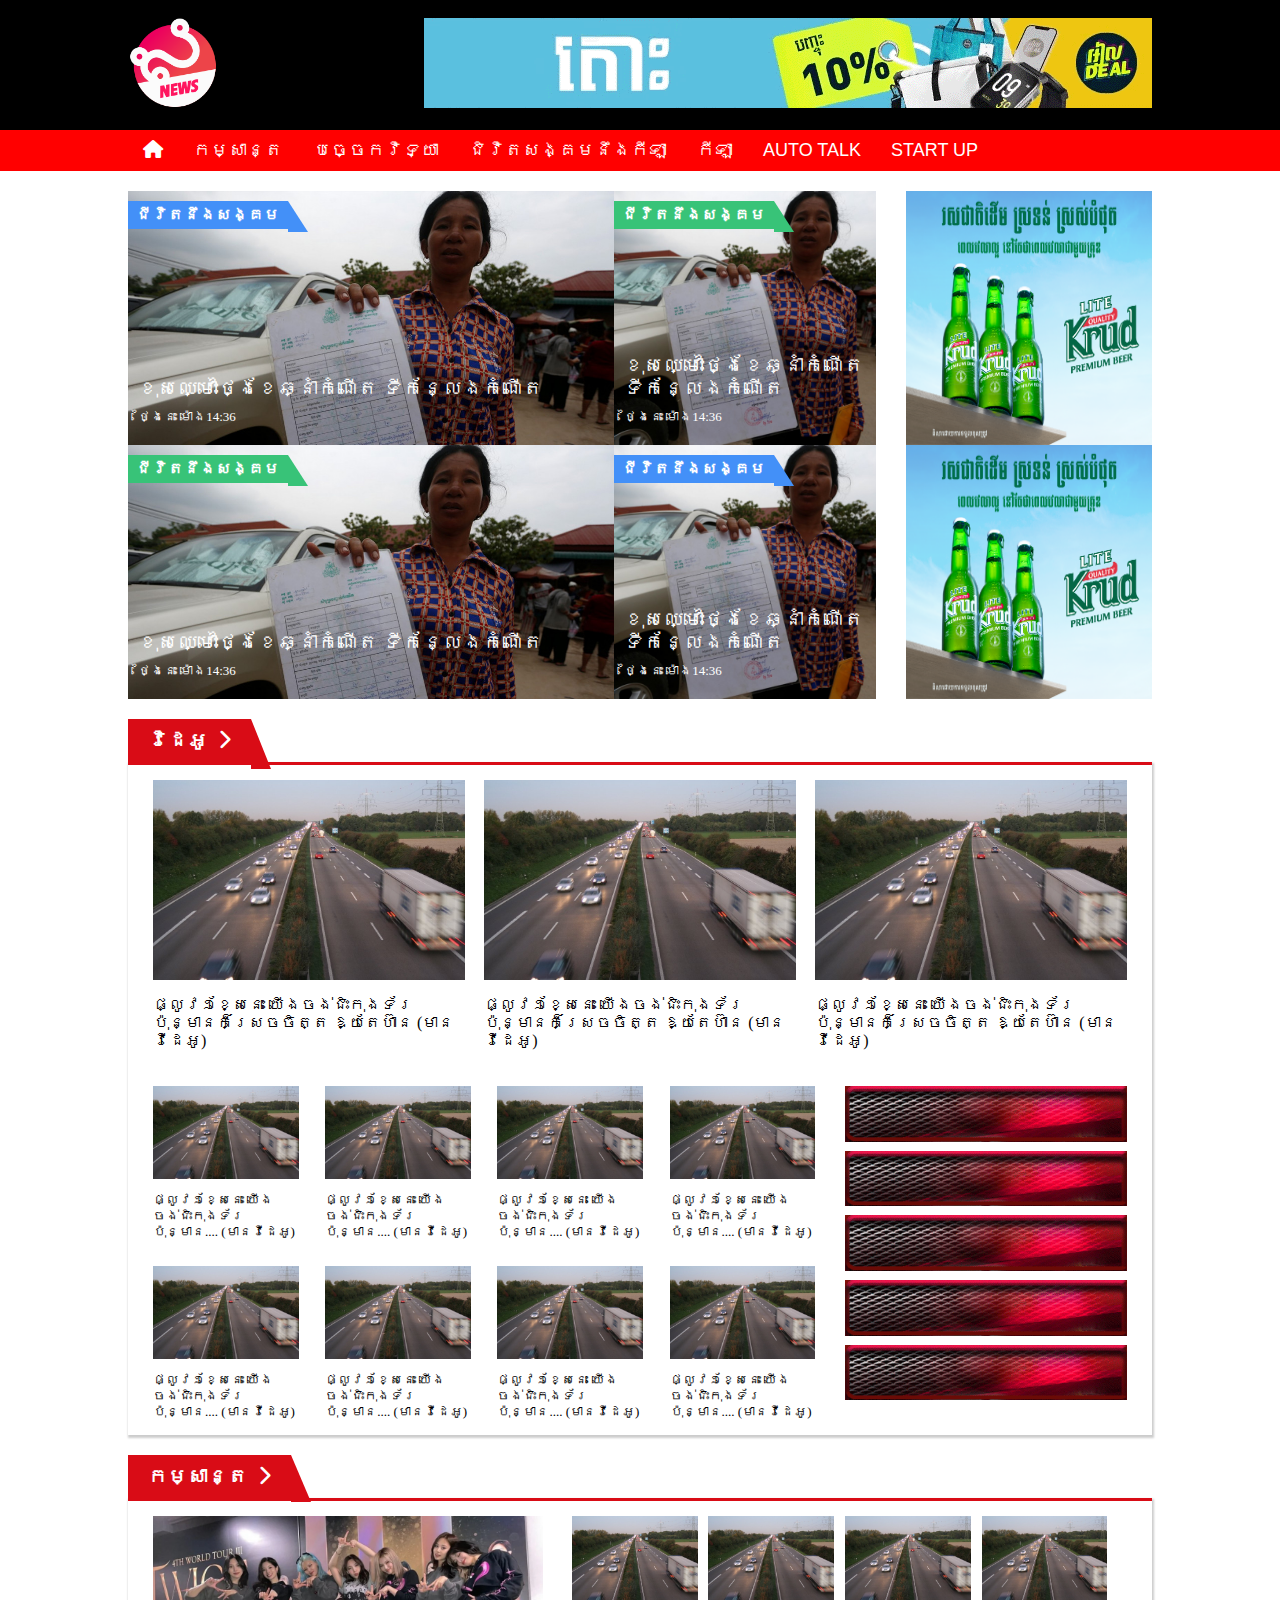
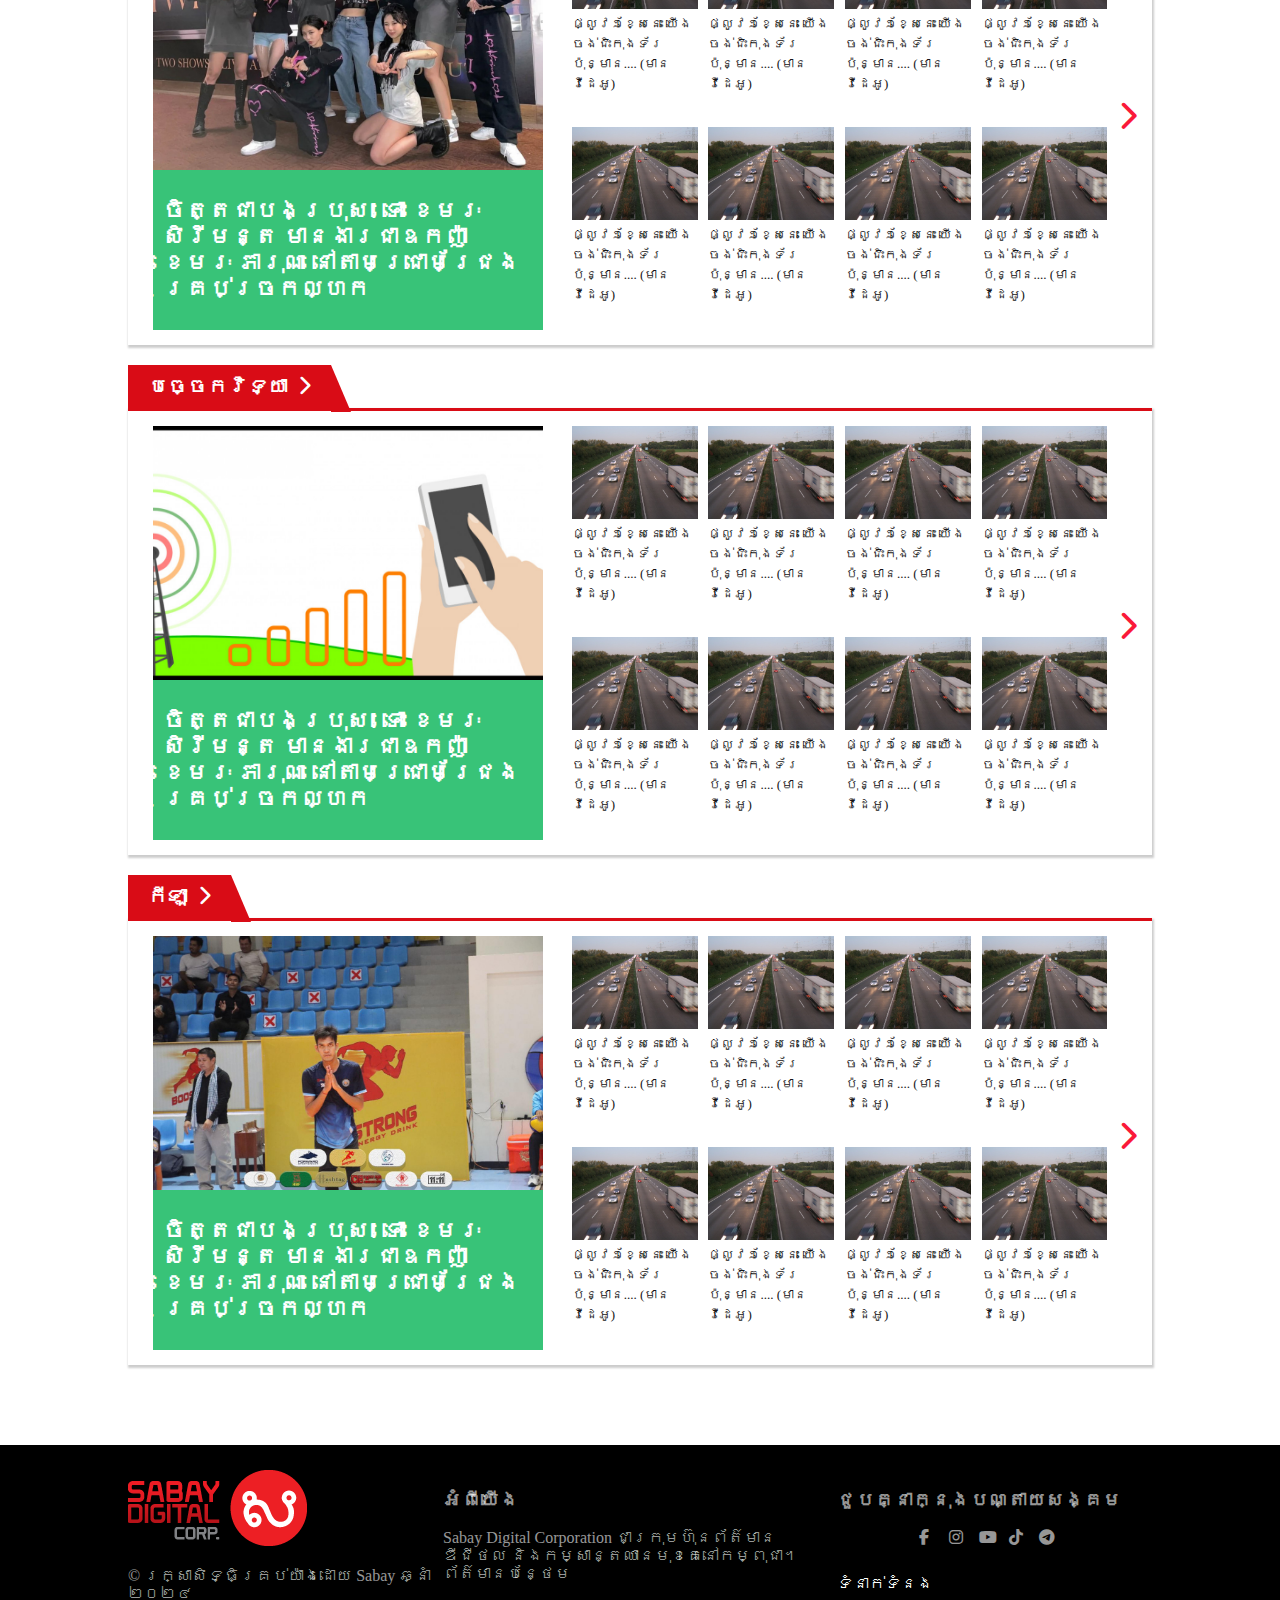
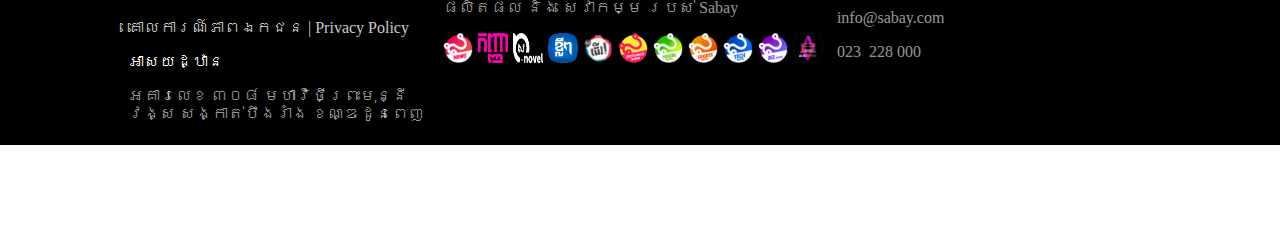
<file: index.html>
<!DOCTYPE html>
<html lang="en">
<head>
    <meta charset="UTF-8">
    <meta name="viewport" content="width=device-width, initial-scale=1.0">
    <title>Document</title>
    
    <!-- Fontawesome -->
    
    <link
      rel="stylesheet"
      href="https://cdnjs.cloudflare.com/ajax/libs/font-awesome/6.1.1/css/all.min.css"
    />
    <link rel="stylesheet" href="./css/style.css">
    
</head>
<body>
    <div class="container-fluid">
        <!-- header  -->
        <div class="header">
                <div class="container">
                    <div class="logo">
                        <img src="./img/logo.png" alt="">
                    </div>
                    <div class="advertise">
                        <img src="./img/ad_header.gif" alt="">
                    </div>
                </div>

            
        </div>
        <!-- end of header  -->

        <!-- navbar  -->
        <div class="navbar">
            <div class="container">
                <!-- Using solid home icon -->
         
            
                <ul>
                    <li>
                        <!-- Using solid house icon -->
                        <a href="./index.html"><i class="fas fa-house"></i></a>
                    </li>
                    <li><a href="./entertainment.html">កម្សាន្ត</a></li>
                    <li><a href="">បច្ចេកវិទ្យា</a></li>
                    <li><a href="">ជិវិតសង្គមនឹងកីឡា</a></li>
                    <li><a href="">កីឡា</a></li>
                    <li><a href="">AUTO TALK</a></li>
                    <li><a href="">START UP</a></li>
                </ul>
            </div>
            
        </div>
        <!-- end of navbar  -->

        <!-- content  -->
        <div class="content">
            <div class="container">
                <div class="container_left">
                    <a href="./artical.html">
                        <div class="flag">ជីវិតនឹងសង្គម</div>
                        <img src="./img/firstImageEnter.jpg" alt="">
                        <div class="overlay"></div>
                        <div class="text">
                            <p class="title">ខុស​ឈ្មោះថ្ងៃខែឆ្នាំកំណើត ទីកន្លែងកំណើត </p>
                            <p class="desc">ខុស​ឈ្មោះថ្ងៃខែឆ្នាំកំណើត ទីកន្លែងកំណើត </p>
                        </div>
                        <div class="time">ថ្ងៃនេះ ម៉ោង​14:36</div>
                    </a> 
                    <a href="./artical.html">
                        <div class="flag">ជីវិតនឹងសង្គម</div>
                        <img src="./img/firstImageEnter.jpg" alt="">
                        <div class="overlay"></div>
                        <div class="text">
                            <p class="title">ខុស​ឈ្មោះថ្ងៃខែឆ្នាំកំណើត ទីកន្លែងកំណើត </p>
                            <p class="desc">ខុស​ឈ្មោះថ្ងៃខែឆ្នាំកំណើត ទីកន្លែងកំណើត </p>
                        </div>
                        <div class="time">ថ្ងៃនេះ ម៉ោង​14:36</div>
                    </a> 
                    <a href="./artical.html">
                        <div class="flag">ជីវិតនឹងសង្គម</div>
                        <img src="./img/firstImageEnter.jpg" alt="">
                        <div class="overlay"></div>
                        <div class="text">
                            <p class="title">ខុស​ឈ្មោះថ្ងៃខែឆ្នាំកំណើត ទីកន្លែងកំណើត </p>
                            <p class="desc">ខុស​ឈ្មោះថ្ងៃខែឆ្នាំកំណើត ទីកន្លែងកំណើត </p>
                        </div>
                        <div class="time">ថ្ងៃនេះ ម៉ោង​14:36</div>
                    </a> 
                    <a href="./artical.html">
                        <div class="flag">ជីវិតនឹងសង្គម</div>
                        <img src="./img/firstImageEnter.jpg" alt="">
                        <div class="overlay"></div>
                        <div class="text">
                            <p class="title">ខុស​ឈ្មោះថ្ងៃខែឆ្នាំកំណើត ទីកន្លែងកំណើត </p>
                            <p class="desc">ខុស​ឈ្មោះថ្ងៃខែឆ្នាំកំណើត ទីកន្លែងកំណើត </p>
                        </div>
                        <div class="time">ថ្ងៃនេះ ម៉ោង​14:36</div>
                    </a> 
                </div>
                <div class="container_right">
                    <a href=""><img src="./img/leftLogoEntertainment.png" alt=""></a>
                    <a href=""><img src="./img/leftLogoEntertainment.png" alt=""></a>
                </div>
            </div>
        </div>
        <!-- end of content -->

        <!-- video  -->
        <div class="video">
            <div class="container">
                <div class="container-top">
                    <div class="flag">វិដេអូ<i class="fa-solid fa-chevron-right"></i></div>
                </div>
                <div class="container-botton">
                    <div class="container-botton-top">
                        <a href="">
                            <div class="image"><img src="./img/videoImage.jpeg" alt=""></div>
                            <p>ផ្លូវ១ខ្សែនេះ យើងចង់ជិះកុងទ័រប៉ុន្មានក៏ស្រេចចិត្ត ឱ្យតែហ៊ាន (មានវីដេអូ)</p>
                        </a>
                        <a href="">
                            <div class="image"><img src="./img/videoImage.jpeg" alt=""></div>
                            <p>ផ្លូវ១ខ្សែនេះ យើងចង់ជិះកុងទ័រប៉ុន្មានក៏ស្រេចចិត្ត ឱ្យតែហ៊ាន (មានវីដេអូ)</p>
                        </a>
                        <a href="">
                            <div class="image"><img src="./img/videoImage.jpeg" alt=""></div>
                            <p>ផ្លូវ១ខ្សែនេះ យើងចង់ជិះកុងទ័រប៉ុន្មានក៏ស្រេចចិត្ត ឱ្យតែហ៊ាន (មានវីដេអូ)</p>
                        </a>
                    </div>
                    <div class="container-botton-bottom">
                        <div class="container-botton-bottom-left">
                            <a href="">
                                <div class="image"><img src="./img/videoImage.jpeg" alt=""></div>
                                <p>ផ្លូវ១ខ្សែនេះ យើងចង់ជិះកុងទ័រប៉ុន្មាន.... (មានវីដេអូ)</p>
                            </a>
                            <a href="">
                                <div class="image"><img src="./img/videoImage.jpeg" alt=""></div>
                                <p>ផ្លូវ១ខ្សែនេះ យើងចង់ជិះកុងទ័រប៉ុន្មាន.... (មានវីដេអូ)</p>
                            </a>
                            <a href="">
                                <div class="image"><img src="./img/videoImage.jpeg" alt=""></div>
                                <p>ផ្លូវ១ខ្សែនេះ យើងចង់ជិះកុងទ័រប៉ុន្មាន.... (មានវីដេអូ)</p>
                            </a>
                            <a href="">
                                <div class="image"><img src="./img/videoImage.jpeg" alt=""></div>
                                <p>ផ្លូវ១ខ្សែនេះ យើងចង់ជិះកុងទ័រប៉ុន្មាន.... (មានវីដេអូ)</p>
                            </a>
                            <a href="">
                                <div class="image"><img src="./img/videoImage.jpeg" alt=""></div>
                                <p>ផ្លូវ១ខ្សែនេះ យើងចង់ជិះកុងទ័រប៉ុន្មាន.... (មានវីដេអូ)</p>
                            </a>
                            <a href="">
                                <div class="image"><img src="./img/videoImage.jpeg" alt=""></div>
                                <p>ផ្លូវ១ខ្សែនេះ យើងចង់ជិះកុងទ័រប៉ុន្មាន.... (មានវីដេអូ)</p>
                            </a>
                            <a href="">
                                <div class="image"><img src="./img/videoImage.jpeg" alt=""></div>
                                <p>ផ្លូវ១ខ្សែនេះ យើងចង់ជិះកុងទ័រប៉ុន្មាន.... (មានវីដេអូ)</p>
                            </a>
                            <a href="">
                                <div class="image"><img src="./img/videoImage.jpeg" alt=""></div>
                                <p>ផ្លូវ១ខ្សែនេះ យើងចង់ជិះកុងទ័រប៉ុន្មាន.... (មានវីដេអូ)</p>
                            </a>
                        </div>
                        <div class="container-botton-bottom-right">
                            <img src="./img/video_ad_one.gif" alt="">
                            <img src="./img/video_ad_one.gif" alt="">
                            <img src="./img/video_ad_one.gif" alt="">
                            <img src="./img/video_ad_one.gif" alt="">
                            <img src="./img/video_ad_one.gif" alt="">
                            
                        </div>
                    </div>
                </div>
            </div>
        </div>
        <!-- end of video  -->

        <!-- Entertainment -->
        <div class="entertainment">
            <div class="container">
                <div class="container-top">
                    <div class="flag">កម្សាន្ត<i class="fa-solid fa-chevron-right"></i></div>
                </div>
                <div class="container-bottom">
                    <div class="container-bottom-left">
                        <a href="">
                            <div class="image"><img src="./img/entertainment_image_five.jpg" alt=""></div>
                            <h3>ចិត្តជាបងប្រុស! ទោះ ខេមរៈ សិរីមន្ត មានងារជាឧកញ៉ា ខេមរៈ ភារុណ នៅតាមជ្រោមជ្រែងគ្រប់ច្រកល្ហក

                            </h3>
                        </a>
                    </div>
                    <div class="container-bottom-right">
                        <a href="">
                            <div class="image"><img src="./img/videoImage.jpeg" alt=""></div>
                            <p>ផ្លូវ១ខ្សែនេះ យើងចង់ជិះកុងទ័រប៉ុន្មាន.... (មានវីដេអូ)</p>
                        </a>
                        <a href="">
                            <div class="image"><img src="./img/videoImage.jpeg" alt=""></div>
                            <p>ផ្លូវ១ខ្សែនេះ យើងចង់ជិះកុងទ័រប៉ុន្មាន.... (មានវីដេអូ)</p>
                        </a>
                        <a href="">
                            <div class="image"><img src="./img/videoImage.jpeg" alt=""></div>
                            <p>ផ្លូវ១ខ្សែនេះ យើងចង់ជិះកុងទ័រប៉ុន្មាន.... (មានវីដេអូ)</p>
                        </a>
                        <a href="">
                            <div class="image"><img src="./img/videoImage.jpeg" alt=""></div>
                            <p>ផ្លូវ១ខ្សែនេះ យើងចង់ជិះកុងទ័រប៉ុន្មាន.... (មានវីដេអូ)</p>
                        </a>
                        <a href="">
                            <div class="image"><img src="./img/videoImage.jpeg" alt=""></div>
                            <p>ផ្លូវ១ខ្សែនេះ យើងចង់ជិះកុងទ័រប៉ុន្មាន.... (មានវីដេអូ)</p>
                        </a>
                        <a href="">
                            <div class="image"><img src="./img/videoImage.jpeg" alt=""></div>
                            <p>ផ្លូវ១ខ្សែនេះ យើងចង់ជិះកុងទ័រប៉ុន្មាន.... (មានវីដេអូ)</p>
                        </a>
                        <a href="">
                            <div class="image"><img src="./img/videoImage.jpeg" alt=""></div>
                            <p>ផ្លូវ១ខ្សែនេះ យើងចង់ជិះកុងទ័រប៉ុន្មាន.... (មានវីដេអូ)</p>
                        </a>
                        <a href="">
                            <div class="image"><img src="./img/videoImage.jpeg" alt=""></div>
                            <p>ផ្លូវ១ខ្សែនេះ យើងចង់ជិះកុងទ័រប៉ុន្មាន.... (មានវីដេអូ)</p>
                        </a>
                    </div>
                    <div class="btn_next_prev">
                        <i class="fa-solid fa-chevron-right"></i>
                    </div>
                </div>
            </div>
        </div>
        <!-- end of Entertainment  -->

        <!-- technology  -->
        <div class="technology">
            <div class="container">
                <div class="container-top">
                    <div class="flag">បច្ចេកវិទ្យា<i class="fa-solid fa-chevron-right"></i></div>
                </div>
                <div class="container-bottom">
                    <div class="container-bottom-left">
                        <a href="">
                            <div class="image"><img src="./img/technology_image_five.jpg" alt=""></div>
                            <h3>ចិត្តជាបងប្រុស! ទោះ ខេមរៈ សិរីមន្ត មានងារជាឧកញ៉ា ខេមរៈ ភារុណ នៅតាមជ្រោមជ្រែងគ្រប់ច្រកល្ហក

                            </h3>
                        </a>
                    </div>
                    <div class="container-bottom-right">
                        <a href="">
                            <div class="image"><img src="./img/videoImage.jpeg" alt=""></div>
                            <p>ផ្លូវ១ខ្សែនេះ យើងចង់ជិះកុងទ័រប៉ុន្មាន.... (មានវីដេអូ)</p>
                        </a>
                        <a href="">
                            <div class="image"><img src="./img/videoImage.jpeg" alt=""></div>
                            <p>ផ្លូវ១ខ្សែនេះ យើងចង់ជិះកុងទ័រប៉ុន្មាន.... (មានវីដេអូ)</p>
                        </a>
                        <a href="">
                            <div class="image"><img src="./img/videoImage.jpeg" alt=""></div>
                            <p>ផ្លូវ១ខ្សែនេះ យើងចង់ជិះកុងទ័រប៉ុន្មាន.... (មានវីដេអូ)</p>
                        </a>
                        <a href="">
                            <div class="image"><img src="./img/videoImage.jpeg" alt=""></div>
                            <p>ផ្លូវ១ខ្សែនេះ យើងចង់ជិះកុងទ័រប៉ុន្មាន.... (មានវីដេអូ)</p>
                        </a>
                        <a href="">
                            <div class="image"><img src="./img/videoImage.jpeg" alt=""></div>
                            <p>ផ្លូវ១ខ្សែនេះ យើងចង់ជិះកុងទ័រប៉ុន្មាន.... (មានវីដេអូ)</p>
                        </a>
                        <a href="">
                            <div class="image"><img src="./img/videoImage.jpeg" alt=""></div>
                            <p>ផ្លូវ១ខ្សែនេះ យើងចង់ជិះកុងទ័រប៉ុន្មាន.... (មានវីដេអូ)</p>
                        </a>
                        <a href="">
                            <div class="image"><img src="./img/videoImage.jpeg" alt=""></div>
                            <p>ផ្លូវ១ខ្សែនេះ យើងចង់ជិះកុងទ័រប៉ុន្មាន.... (មានវីដេអូ)</p>
                        </a>
                        <a href="">
                            <div class="image"><img src="./img/videoImage.jpeg" alt=""></div>
                            <p>ផ្លូវ១ខ្សែនេះ យើងចង់ជិះកុងទ័រប៉ុន្មាន.... (មានវីដេអូ)</p>
                        </a>
                    </div>
                    <div class="btn_next_prev">
                        <i class="fa-solid fa-chevron-right"></i>
                    </div>
                </div>
            </div>
        </div>
        <!-- end of technology -->

        <!-- sport -->
        <div class="sport">
            <div class="container">
                <div class="container-top">
                    <div class="flag">កីឡា<i class="fa-solid fa-chevron-right"></i></div>
                </div>
                <div class="container-bottom">
                    <div class="container-bottom-left">
                        <a href="">
                            <div class="image"><img src="./img/sport_image_five.jpg" alt=""></div>
                            <h3>ចិត្តជាបងប្រុស! ទោះ ខេមរៈ សិរីមន្ត មានងារជាឧកញ៉ា ខេមរៈ ភារុណ នៅតាមជ្រោមជ្រែងគ្រប់ច្រកល្ហក

                            </h3>
                        </a>
                    </div>
                    <div class="container-bottom-right">
                        <a href="">
                            <div class="image"><img src="./img/videoImage.jpeg" alt=""></div>
                            <p>ផ្លូវ១ខ្សែនេះ យើងចង់ជិះកុងទ័រប៉ុន្មាន.... (មានវីដេអូ)</p>
                        </a>
                        <a href="">
                            <div class="image"><img src="./img/videoImage.jpeg" alt=""></div>
                            <p>ផ្លូវ១ខ្សែនេះ យើងចង់ជិះកុងទ័រប៉ុន្មាន.... (មានវីដេអូ)</p>
                        </a>
                        <a href="">
                            <div class="image"><img src="./img/videoImage.jpeg" alt=""></div>
                            <p>ផ្លូវ១ខ្សែនេះ យើងចង់ជិះកុងទ័រប៉ុន្មាន.... (មានវីដេអូ)</p>
                        </a>
                        <a href="">
                            <div class="image"><img src="./img/videoImage.jpeg" alt=""></div>
                            <p>ផ្លូវ១ខ្សែនេះ យើងចង់ជិះកុងទ័រប៉ុន្មាន.... (មានវីដេអូ)</p>
                        </a>
                        <a href="">
                            <div class="image"><img src="./img/videoImage.jpeg" alt=""></div>
                            <p>ផ្លូវ១ខ្សែនេះ យើងចង់ជិះកុងទ័រប៉ុន្មាន.... (មានវីដេអូ)</p>
                        </a>
                        <a href="">
                            <div class="image"><img src="./img/videoImage.jpeg" alt=""></div>
                            <p>ផ្លូវ១ខ្សែនេះ យើងចង់ជិះកុងទ័រប៉ុន្មាន.... (មានវីដេអូ)</p>
                        </a>
                        <a href="">
                            <div class="image"><img src="./img/videoImage.jpeg" alt=""></div>
                            <p>ផ្លូវ១ខ្សែនេះ យើងចង់ជិះកុងទ័រប៉ុន្មាន.... (មានវីដេអូ)</p>
                        </a>
                        <a href="">
                            <div class="image"><img src="./img/videoImage.jpeg" alt=""></div>
                            <p>ផ្លូវ១ខ្សែនេះ យើងចង់ជិះកុងទ័រប៉ុន្មាន.... (មានវីដេអូ)</p>
                        </a>
                    </div>
                    <div class="btn_next_prev">
                        <i class="fa-solid fa-chevron-right"></i>
                    </div>
                </div>
            </div>
        </div>
        <!-- end of sport  -->

        <!-- footer  -->
        <div class="footer">
            <div class="container">
                <div class="container-left">
                    <div class="image"><img src="./img/footer_logo.png" alt=""></div>
                    <p>© រក្សា​សិទ្ធិ​គ្រប់​យ៉ាង​ដោយ​ Sabay ឆ្នាំ​២០២៤</p>
                    <span><a href="">គោលការណ៍​ភាព​ឯកជន | Privacy Policy</a></span>
                    <p>អាសយដ្ឋាន</p>
                    <p>អគារ​លេខ ៣០៨ មហាវិថីព្រះមុន្នីវង្ស
                        សង្កាត់បឹងរាំង ខណ្ឌដូនពេញ</p>
                </div>
                <div class="container-center">
                    <h3>អំពីយើង</h3>
                    <p>Sabay Digital Corporation ជា​ក្រុមហ៊ុន​ព័ត៌មាន​ឌីជីថល និង​កម្សាន្ត​ឈាន​មុខ​គេ​នៅ​កម្ពុជា។ <span><a href="">ព័ត៌មាន​បន្ថែម</a></span></p>
                    <p>ផលិត​ផល​ និង​ សេវាកម្ម របស់ Sabay</p>
                    <div class="brandLogo">
                       
                            <a href="#">
                                <img src="./img/logo.png" alt="logo" />
                            </a>
                            <a href="#">
                                <img src="./img/logo_kanha.png" alt="logo kanha" />
                            </a>
                            <a href="#">
                                <img src="./img/logo_nevel.png" alt="logo novel" />
                            </a>
                            <a href="#">
                                <img src="./img/logo_kley.png" alt="logo kley" />
                            </a>
                            <a href="#">
                                <img src="./img/logo_der.png" alt="logo der" />
                            </a>
                            <a href="#">
                                <img src="./img/logo_entertainment.png" alt="logo entertainment"
                                />
                            </a>
                            <a href="#">
                                <img src="./img/logo_social.png" alt="logo social" />
                            </a>
                            <a href="#">
                                <img src="./img/logo_sport.png" alt="logo sport" />
                            </a>
                            <a href="#">
                                <img src="./img/logo_technology.png" alt="logo technology" />
                            </a>
                            <a href="#">
                                <img src="./img/logo_biz.png" alt="logo biz" />
                            </a>
                            <a href="#">
                                <img src="./img/logo_autoverse.png" alt="logo autoverse" />
                            </a>
                        
                    </div>
                </div>
                <div class="container-right">
                    <h3>ជួបគ្នាក្នុងបណ្តាយសង្គម</h3>
                    <div class="socail-icon">
                        <a href="#">
                            <i class="fa-brands fa-facebook-f"></i>
                          </a>
                          <a href="#">
                            <i class="fa-brands fa-instagram"></i>
                          </a>
                          <a href="#">
                            <i class="fa-brands fa-youtube"></i>
                          </a>
                          <a href="#">
                            <i class="fa-brands fa-tiktok"></i>
                          </a>
                          <a href="#">
                            <i class="fab fa-telegram"></i>
                        </a>
                        
                    </div>
                    <p>ទំនាក់ទំនង</p>
                    <a href="">info@sabay.com</a>
                    <p>023 &nbsp228&nbsp000</p>
                </div>
                
            </div>
        </div>
        <!-- end of footer  -->
    </div>
</body>
</html>
</file>
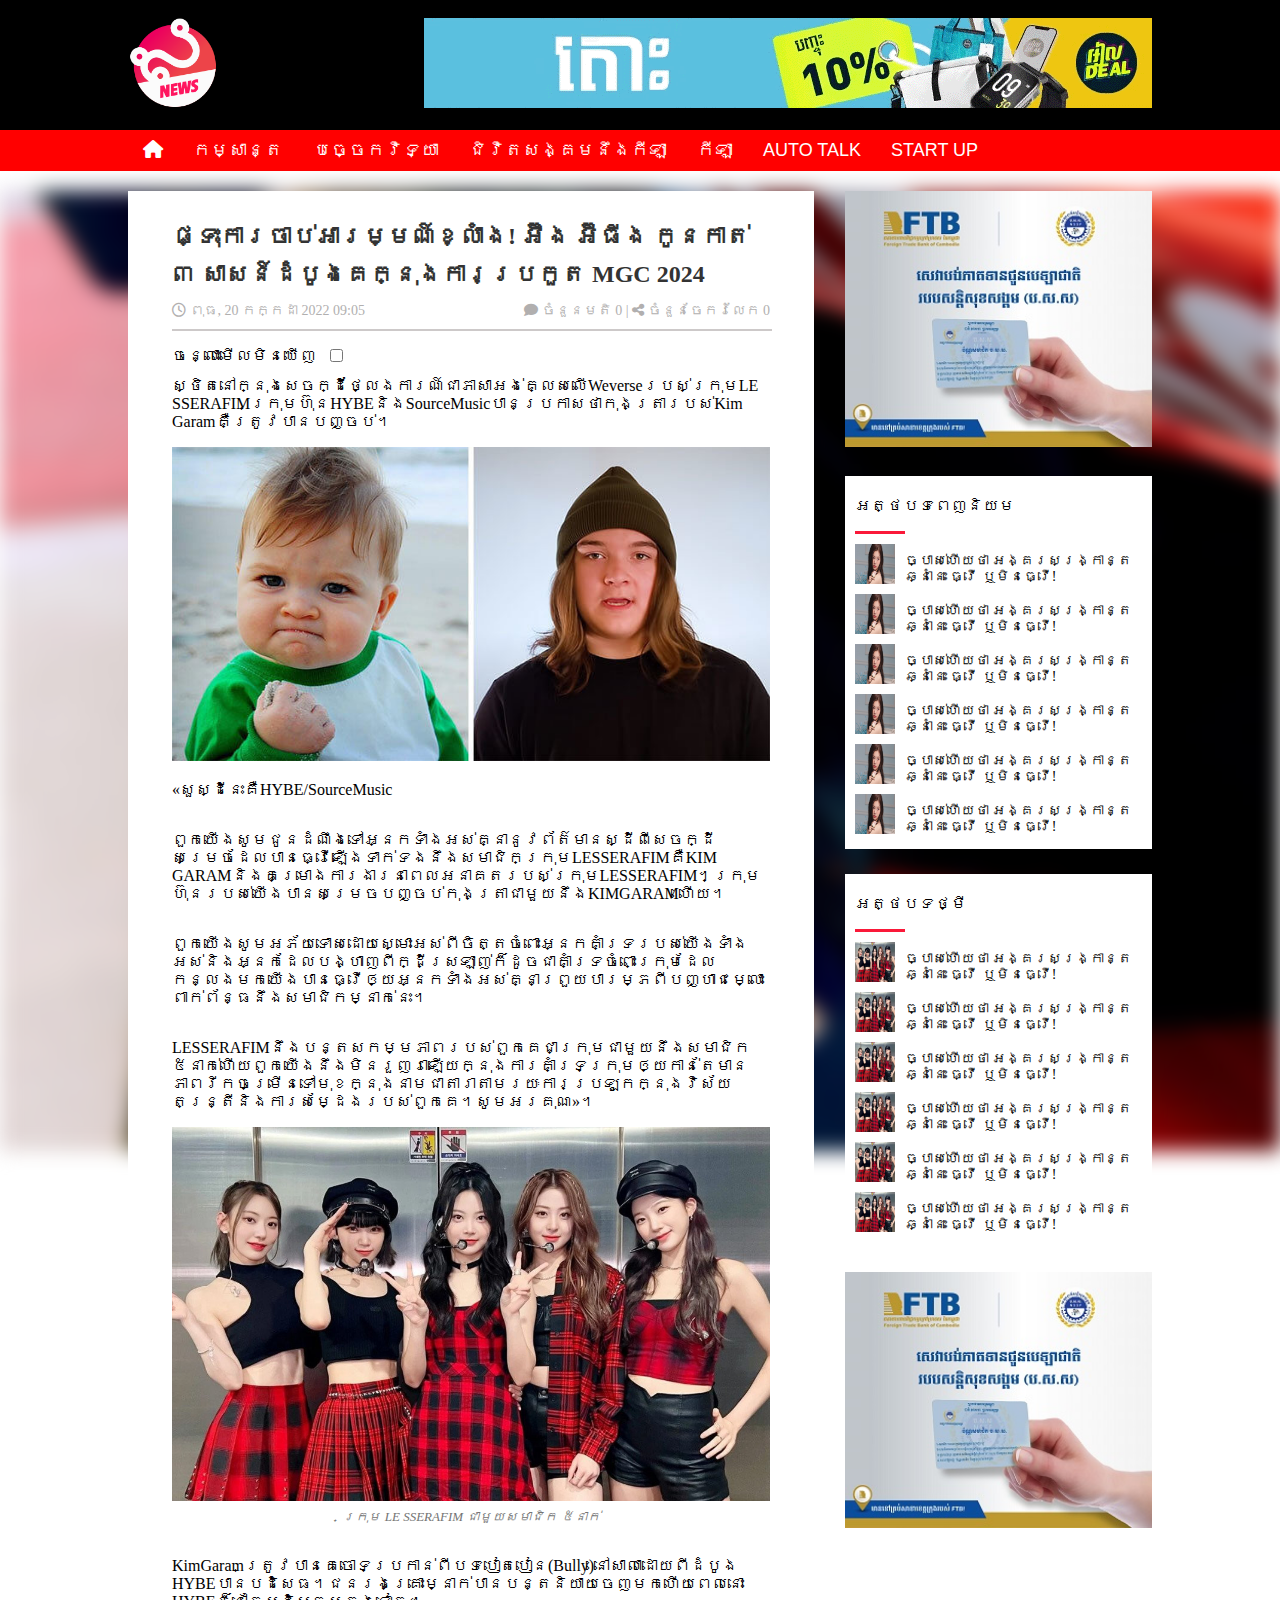
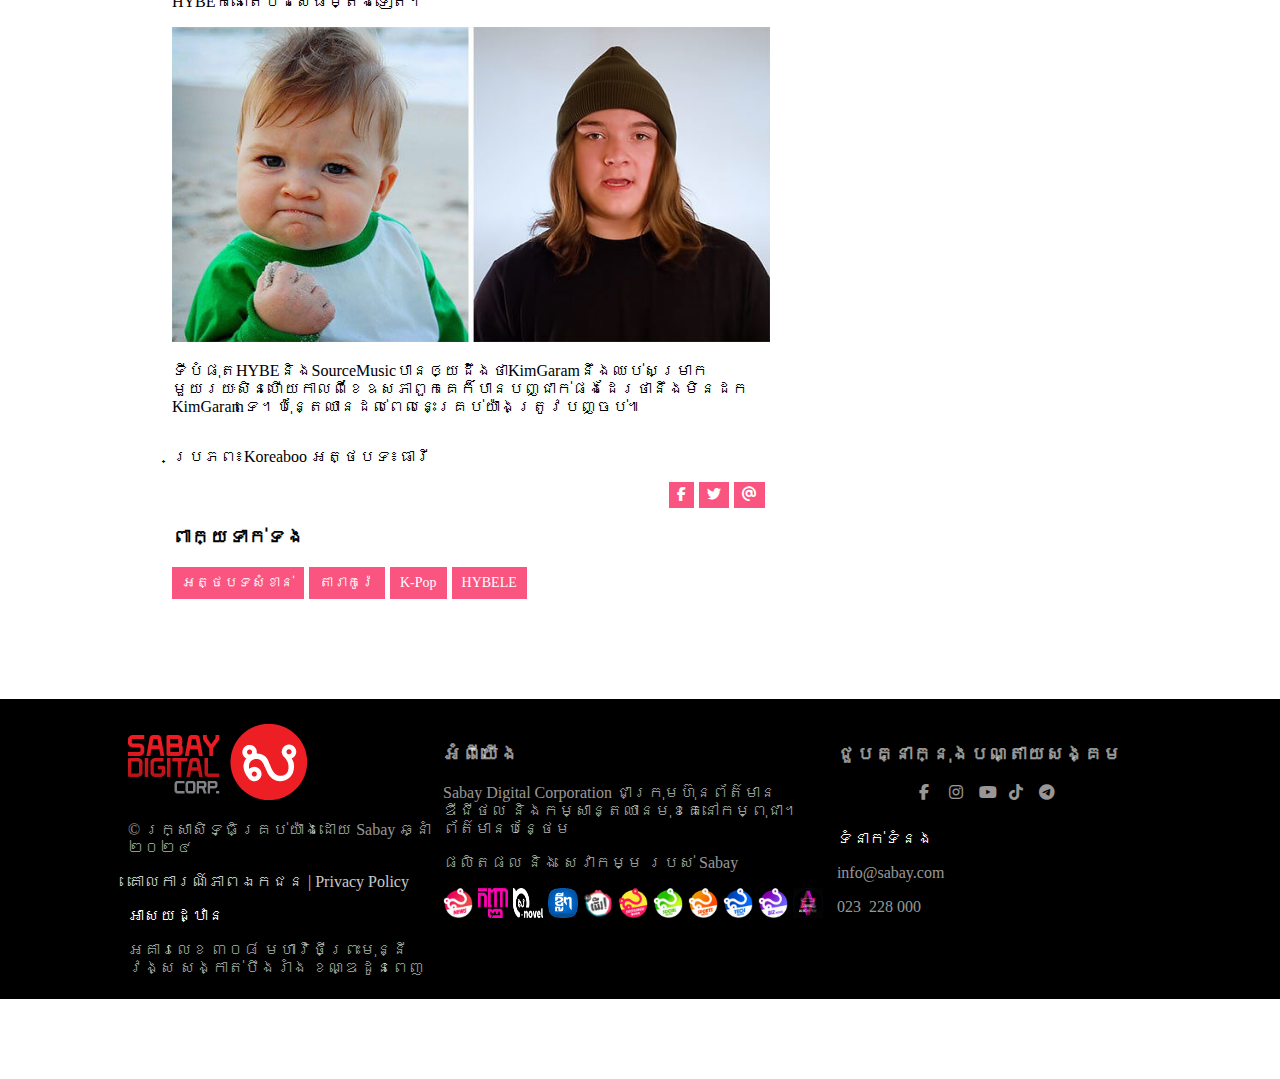
<file: artical.html>
<!DOCTYPE html>
<html lang="en">
<head>
    <meta charset="UTF-8">
    <meta name="viewport" content="width=device-width, initial-scale=1.0">
    <title>Document</title>
    
    <!-- Fontawesome -->
    
    <link
      rel="stylesheet"
      href="https://cdnjs.cloudflare.com/ajax/libs/font-awesome/6.1.1/css/all.min.css"
    />
    <link rel="stylesheet" href="./css/artical.css">
    
</head>
<body>
    <div class="container-fluid">
        <!-- header  -->
        <div class="header">
                <div class="container">
                    <div class="logo">
                        <img src="./img/logo.png" alt="">
                    </div>
                    <div class="advertise">
                        <img src="./img/ad_header.gif" alt="">
                    </div>
                </div>

            
        </div>
        <!-- end of header  -->

        <!-- navbar  -->
        <div class="navbar">
            <div class="container">
                <!-- Using solid home icon -->
         
            
                <ul>
                    <li>
                        <!-- Using solid house icon -->
                        <a href="./index.html"><i class="fas fa-house"></i></a>
                    </li>
                    <li><a href="./entertainment.html">កម្សាន្ត</a></li>
                    <li><a href="">បច្ចេកវិទ្យា</a></li>
                    <li><a href="">ជិវិតសង្គមនឹងកីឡា</a></li>
                    <li><a href="">កីឡា</a></li>
                    <li><a href="">AUTO TALK</a></li>
                    <li><a href="">START UP</a></li>
                </ul>
            </div>
            
        </div>
        <!-- end of navbar  -->


        <div class="entertainment">
            <div class="backgroundImage"></div>
            <div class="container">
                <!-- content-left  -->
                <div class="container-left">
                    <div class="custom-adv">
                        <p>ពាណិជ្ជកម្ម
                        </p>
                        <div class="image"><img src="./img/ad_one.jpg" alt=""></div>
                    </div>
                    <h1 class="title">ផ្ទុះការចាប់អារម្មណ៍ខ្លាំង! អ៊ឹង អ៊ីធីង កូនកាត់ ៣ សាសន៍ដំបូងគេក្នុងការប្រកួត MGC 2024</h1>
                    
                    <!-- artical  -->
                    <div class="article_info">
                        <div class="left">
                        <i class="fa-regular fa-clock"></i> ពុធ, 20 កក្កដា 2022 09:05
                        </div>
          
                        <div class="right">
                            <i class="fa-solid fa-comment"></i> ចំនួនមតិ 0 |
                            <i class="fa-solid fa-share-nodes"></i> ចំនួនចែករំលែក 0
                        </div>
                    </div>
                    <!-- end if artical  -->
                    <div class="line"></div>

                    <!-- space  -->
                    <div class="controlSpace">
                        <p>ចន្លោះមើលមិនឃើញ</p>
                        <label for="switch" class="switch">
                            <input type="checkbox" class="switcher" />
                            <span class="slider round"></span>
                          </label>
                    </div>
                    
                    <!-- end of space  -->
                    <div class="news_content">
                        <p>ស្ថិតនៅក្នុង​សេចក្ដី​ថ្លែង​ការ​ណ៍ជា​ភាសាអង់គ្លេស​លើ​Weverse​របស់ក្រុម​LE​SSERAFIM​ក្រុមហ៊ុន​HYBE​និង​Source​Music​បាន​ប្រកាសថា​កុងត្រារបស់​Kim​Garam​គឺត្រូវ​បាន​បញ្ចប់។</p>
                        <div class="image"><img src="./img/enter_popular_content_one.jpg" alt=""></div>
                        <p>«សួស្ដី​នេះគឺ​HYBE/Source​Music</p>

                        <p>
                            ពួកយើង​សូម​ជូនដំណឹង​ទៅអ្នកទាំងអស់គ្នា​​នូវព័ត៌មាន​​ស្ដីពី​សេចក្ដីសម្រេច​​ដែល​បាន​ធ្វើឡើង​ទាក់ទង​នឹង​សមាជិកក្រុម​LE​SSERAFIM​គឺ​KIM​GARAM​និង​គម្រោងការងារនាពេលអនាគតរបស់ក្រុម​LE​SSERAFIM។​ក្រុមហ៊ុនរបស់យើង​បាន​សម្រេច​​បញ្ចប់កុងត្រាជាមួយនឹង​​KIM​GARAM​ហើយ។
                        </p>

                        <p>
                            ពួកយើងសូមអភ័យទោសដោយស្មោះអស់ពីចិត្តចំពោះអ្នកគាំទ្ររបស់យើងទាំងអស់​និងអ្នកដែល​បង្ហាញ​ពីក្ដី​ស្រឡាញ់​ក៏ដូចជាគាំទ្រចំពោះក្រុម​ដែល​កន្លងមកយើងបាន​ធ្វើឲ្យអ្នកទាំងអស់គ្នា​ព្រួយបារម្ភពីបញ្ហា​ជម្លោះ​ពាក់ព័ន្ធ​នឹង​សមាជិក​ម្នាក់នេះ។
                        </p>

                        <p>
                            LE​SSERAFIM​នឹង​បន្តសកម្មភាព​របស់ពួកគេ​ជាក្រុម​ជាមួយនឹងសមាជិក​៥នាក់​ហើយពួកយើង​នឹង​មិនរួញរាឡើយ​ក្នុង​ការ​គាំទ្រ​ក្រុមឲ្យកាន់តែមានភាពរីកចម្រើនទៅមុខ​ក្នុងនាមជា​តារា​​តាមរយៈការប្រឡូក​ក្នុងវិស័យ​តន្ត្រី​និង​ការសម្ដែង​របស់ពួកគេ។​សូមអរគុណ»។
                        </p>

                        <div class="custom_image">
                            <img
                            src="./img/entertainment_page_detail_two.jpg"
                            alt="entertainment_page_detail_two"
                            />
                            <p><i>ក្រុម LE SSERAFIM ជាមួយសមាជិក ៥នាក់</i></p>
                        </div>

                        <p>Kim​Garam​ត្រូវ​បាន​គេ​ចោទ​ប្រកាន់​ពី​បទ​បៀតបៀន​​(Bully)​នៅសាលា​ដោយពីដំបូង​HYBE​បានបដិសេធ។​ជនរងគ្រោះម្នាក់បានបន្តនិយាយចេញមក​ហើយពេលនោះ​HYBE​ក៏នៅតែបដិសេធម្តងទៀត។</p>
                        <div class="image"><img src="./img/enter_popular_content_one.jpg" alt=""></div>
                        <p>ទីបំផុត​HYBE​និង​Source​Music​បានឲ្យដឹងថា​Kim​Garam​នឹងឈប់សម្រាកមួយរយៈសិន​ហើយកាលពីខែឧសភា​ពួកគេក៏បានបញ្ជាក់ផងដែរថា​នឹងមិនដក​Kim​Garam​ទេ។​ប៉ុន្តែឈានដល់ពេលនេះគ្រប់យ៉ាងត្រូវបញ្ចប់៕</p>
                        <p>​​​​ប្រភព៖​​​​​​​​​​​​​​​​​​​​​​​​​Koreaboo​ ​​​​​​​​​​​​​​​​​​​​អត្ថបទ៖​ធារី​​​​​​​​​​​​​​​​​​​​​​​​​​</p>

                        <div class="socail-icon">
                                <a href="#">
                                    <i class="fa-brands fa-facebook-f"></i>
                                </a>
                                <a href="#">
                                    <i class="fa-brands fa-twitter"></i>
                                </a>
                                <a href="#">
                                    <i class="fa-solid fa-at"></i>
                                </a>
                        </div>

                        <h3>ពាក្យទាក់ទង</h3>
                        <div class="tag">
                                <a href="#">អត្ថបទសំខាន់</a>
                                <a href="#">តារាកូរ៉េ</a>
                                <!-- <a href="#">International</a> -->
                                <a href="#">K-Pop</a>
                                <!-- <a href="#">Travel and Fun</a> -->
                                <a href="#">HYBELE</a>
                                <!-- <a href="#">SSERAFIM</a> -->
                            
                        </div>
                    </div>
                    
                
                </div>
                <!-- end of container left  -->

                <!-- end of container right  -->
                <div class="container-right">
                    <div class="adv">
                        <img src="./img/ad_one.jpg" alt="">
                    </div>
                    <div class="popularContent">
                        <p class="title">អត្ថបទពេញនិយម</p>
                        <div class="line"></div>
                        <div class="desc">
                            <div class="image"><img src="./img/entertainment_page_detail_three.jpg" alt=""></div>
                            <div class="text">ច្បាស់ហើយថា អង្គរសង្ក្រាន្ត ឆ្នាំនេះ ធ្វើ ឬមិនធ្វើ!</div>
                        </div>
                        <div class="desc">
                            <div class="image"><img src="./img/entertainment_page_detail_three.jpg" alt=""></div>
                            <div class="text">ច្បាស់ហើយថា អង្គរសង្ក្រាន្ត ឆ្នាំនេះ ធ្វើ ឬមិនធ្វើ!</div>
                        </div>
                        <div class="desc">
                            <div class="image"><img src="./img/entertainment_page_detail_three.jpg" alt=""></div>
                            <div class="text">ច្បាស់ហើយថា អង្គរសង្ក្រាន្ត ឆ្នាំនេះ ធ្វើ ឬមិនធ្វើ!</div>
                        </div>
                        <div class="desc">
                            <div class="image"><img src="./img/entertainment_page_detail_three.jpg" alt=""></div>
                            <div class="text">ច្បាស់ហើយថា អង្គរសង្ក្រាន្ត ឆ្នាំនេះ ធ្វើ ឬមិនធ្វើ!</div>
                        </div>
                        <div class="desc">
                            <div class="image"><img src="./img/entertainment_page_detail_three.jpg" alt=""></div>
                            <div class="text">ច្បាស់ហើយថា អង្គរសង្ក្រាន្ត ឆ្នាំនេះ ធ្វើ ឬមិនធ្វើ!</div>
                        </div>
                        <div class="desc">
                            <div class="image"><img src="./img/entertainment_page_detail_three.jpg" alt=""></div>
                            <div class="text">ច្បាស់ហើយថា អង្គរសង្ក្រាន្ត ឆ្នាំនេះ ធ្វើ ឬមិនធ្វើ!</div>
                        </div>
                    </div>

                    <div class="newContent">
                        <p class="title">អត្ថបទថ្មី</p>
                        <div class="line"></div>
                        <div class="desc">
                            <div class="image"><img src="./img/entertainment_page_detail_two.jpg" alt=""></div>
                            <div class="text">ច្បាស់ហើយថា អង្គរសង្ក្រាន្ត ឆ្នាំនេះ ធ្វើ ឬមិនធ្វើ!</div>
                        </div>
                        <div class="desc">
                            <div class="image"><img src="./img/entertainment_page_detail_two.jpg" alt=""></div>
                            <div class="text">ច្បាស់ហើយថា អង្គរសង្ក្រាន្ត ឆ្នាំនេះ ធ្វើ ឬមិនធ្វើ!</div>
                        </div>
                        <div class="desc">
                            <div class="image"><img src="./img/entertainment_page_detail_two.jpg" alt=""></div>
                            <div class="text">ច្បាស់ហើយថា អង្គរសង្ក្រាន្ត ឆ្នាំនេះ ធ្វើ ឬមិនធ្វើ!</div>
                        </div>
                        <div class="desc">
                            <div class="image"><img src="./img/entertainment_page_detail_two.jpg" alt=""></div>
                            <div class="text">ច្បាស់ហើយថា អង្គរសង្ក្រាន្ត ឆ្នាំនេះ ធ្វើ ឬមិនធ្វើ!</div>
                        </div>
                        <div class="desc">
                            <div class="image"><img src="./img/entertainment_page_detail_two.jpg" alt=""></div>
                            <div class="text">ច្បាស់ហើយថា អង្គរសង្ក្រាន្ត ឆ្នាំនេះ ធ្វើ ឬមិនធ្វើ!</div>
                        </div>
                        <div class="desc">
                            <div class="image"><img src="./img/entertainment_page_detail_two.jpg" alt=""></div>
                            <div class="text">ច្បាស់ហើយថា អង្គរសង្ក្រាន្ត ឆ្នាំនេះ ធ្វើ ឬមិនធ្វើ!</div>
                        </div>
                        
                    </div>

                    <div class="adv" style="margin-top: 25px;">
                        <img src="./img/ad_one.jpg" alt="">
                    </div>
                </div>

                <!-- end of content-right  -->
            </div>
        </div>


        <!-- footer  -->
        <div class="footer">
            <div class="container">
                <div class="container-left">
                    <div class="image"><img src="./img/footer_logo.png" alt=""></div>
                    <p>© រក្សា​សិទ្ធិ​គ្រប់​យ៉ាង​ដោយ​ Sabay ឆ្នាំ​២០២៤</p>
                    <span><a href="">គោលការណ៍​ភាព​ឯកជន | Privacy Policy</a></span>
                    <p>អាសយដ្ឋាន</p>
                    <p>អគារ​លេខ ៣០៨ មហាវិថីព្រះមុន្នីវង្ស
                        សង្កាត់បឹងរាំង ខណ្ឌដូនពេញ</p>
                </div>
                <div class="container-center">
                    <h3>អំពីយើង</h3>
                    <p>Sabay Digital Corporation ជា​ក្រុមហ៊ុន​ព័ត៌មាន​ឌីជីថល និង​កម្សាន្ត​ឈាន​មុខ​គេ​នៅ​កម្ពុជា។ <span><a href="">ព័ត៌មាន​បន្ថែម</a></span></p>
                    <p>ផលិត​ផល​ និង​ សេវាកម្ម របស់ Sabay</p>
                    <div class="brandLogo">
                
                            <a href="#">
                                <img src="./img/logo.png" alt="logo" />
                            </a>
                            <a href="#">
                                <img src="./img/logo_kanha.png" alt="logo kanha" />
                            </a>
                            <a href="#">
                                <img src="./img/logo_nevel.png" alt="logo novel" />
                            </a>
                            <a href="#">
                                <img src="./img/logo_kley.png" alt="logo kley" />
                            </a>
                            <a href="#">
                                <img src="./img/logo_der.png" alt="logo der" />
                            </a>
                            <a href="#">
                                <img src="./img/logo_entertainment.png" alt="logo entertainment"
                                />
                            </a>
                            <a href="#">
                                <img src="./img/logo_social.png" alt="logo social" />
                            </a>
                            <a href="#">
                                <img src="./img/logo_sport.png" alt="logo sport" />
                            </a>
                            <a href="#">
                                <img src="./img/logo_technology.png" alt="logo technology" />
                            </a>
                            <a href="#">
                                <img src="./img/logo_biz.png" alt="logo biz" />
                            </a>
                            <a href="#">
                                <img src="./img/logo_autoverse.png" alt="logo autoverse" />
                            </a>
                        
                    </div>
                </div>
                <div class="container-right">
                    <h3>ជួបគ្នាក្នុងបណ្តាយសង្គម</h3>
                    <div class="socail-icon">
                            <a href="#">
                                <i class="fa-brands fa-facebook-f"></i>
                            </a>
                            <a href="#">
                                <i class="fa-brands fa-instagram"></i>
                            </a>
                            <a href="#">
                                <i class="fa-brands fa-youtube"></i>
                            </a>
                            <a href="#">
                                <i class="fa-brands fa-tiktok"></i>
                            </a>
                            <a href="#">
                                <i class="fab fa-telegram"></i>
                            </a>
                        
                    </div>
                    <p>ទំនាក់ទំនង</p>
                    <a href="">info@sabay.com</a>
                    <p>023 &nbsp228&nbsp000</p>
                </div>
                
            </div>
        </div>
        <!-- end of footer  -->
    </div>
</body>
</html>
</file>
<file: css/style.css>
:root {
    --color-dark: #333;
    --color-light: #fff;
    --color-light-2: rgba(255, 255, 255, 0.8);
    --color-light-3: rgba(255, 255, 255, 0.6);
    --bg-header: #161616;
    --bg-nav: #fa1939;
    --bg-nav-active: #d90c16;
    --txt-nav-shadow: 1px 1px 1px rgb(0 0 0 / 40%);
    --color-danger: #f2272f;
    --color-pink: #fa5480;
    --color-primary: #4390f8;
    --color-success: #38c378;
    --color-warning: #f9a62b;
    --color-secondary: #555555;
    --linear-gradient-overlay: linear-gradient(to bottom,
            rgba(0, 0, 0, 0.5) 0%,
            rgba(0, 0, 0, 0.8) 60%,
            black 100%);
    --logo-size: 80px;
    --default-font-family: "Koulen", Arial, Helvetica, sans-serif;
    --second-font-family: "Battambang", cursive;
    --default-transition: all 0.2s linear;
    --box-content-shadow: 1px 2px 2px 1px rgb(0 0 0 / 20%);
    --default-scale-in: scale(0.98);
}

body {
    margin: 0px;
    padding: 0px;
    box-sizing: border-box;
}

.container-fluid {
    width: 100%;
    height: auto;
    margin-bottom: 50px;
}

/* header  */

.container-fluid>.header {
    width: 100%;
    height: 100px;
    background-color: black;
    padding: 15px 0px;
}


.container-fluid>.header>.container {
    width: 80%;
    margin: auto;
    background-color: black;
    /* padding: 0px 25px; */
    display: flex;
    justify-content: space-between;
    align-items: center;
    height: 100%;

}

.container-fluid>.header>.container>.logo>img {
    height: 90px;
}

@media (max-width: 767px) {
    .container-fluid>.header {
        height: 50px;
        width: 100%;
    }

    .container-fluid>.header>.container {
        height: 50px;
        width: 100%;
        display: flex;
        align-items: center;
        justify-content: center;

    }

    .container-fluid>.header>.container>.logo {
        /* text-align: center; */
        height: 50px;
        width: 50px;
    }

    .container-fluid>.header>.container>.logo>img {
        width: 100%;
        height: 100%;

    }

    .container-fluid>.header>.container>.advertise {
        display: none;
    }
}

/* end of header  */


/* nav  */

.container-fluid>.navbar {
    width: 100%;
    margin: 0px;
    background-color: red;
}

.container-fluid>.navbar>.container {
    width: 80%;
    margin: auto;
    background-color: red;
}

.container-fluid>.navbar>.container>ul {
    display: flex;
    width: 100%;
    align-items: center;
    list-style-type: none;
    text-decoration: none;
    margin: 0px;
    margin-bottom: 20px;
    padding-inline-start: 0px;
}

.container-fluid>.navbar>.container>ul>li>a {
    text-decoration: none;
    display: inline-block;
    padding: 10px 15px;
    font-weight: 500;
    color: white;
    font-family: 'Koulen', Arial, Helvetica, sans-serif;
    font-size: 18px;
}

@media (max-width: 767px) {
    .container-fluid>.navbar {
        display: none;
    }
}

/* end of nav  */

/* content  */

.container-fluid>.content {
    width: 100%;
}

.container-fluid>.content>.container {
    width: 80%;
    margin: auto;
    display: flex;
    gap: 3%;
}

.container-fluid>.content>.container>.container_left {
    width: 73%;
    display: grid;
    grid-template-columns: 65% 35%;
    grid-template-rows: repeat(2, 254px);
}



.container-fluid>.content>.container>.container_left>a {
    width: 100%;
    height: 100%;
    /* background-color: aquamarine; */
    position: relative;
    text-decoration: none;
}



.container-fluid>.content>.container>.container_left>a>.flag {
    position: absolute;
    top: 10px;
    display: inline-block;
    font-weight: bold;
    padding: 5px 8px;
    color: white;
    background-color: var(--color-primary);
}

.container-fluid>.content>.container>.container_left>a:nth-child(2)>.flag,
.container-fluid>.content>.container>.container_left>a:nth-child(3)>.flag {
    background-color: var(--color-success);
}


.container-fluid>.content>.container>.container_left>a>.flag::after {
    content: "";
    position: absolute;
    top: 0%;
    left: 100%;
    border-style: solid;
    border-width: 31px 0px 0px 20px;
    border-color: transparent transparent transparent var(--color-primary);
}

.container-fluid>.content>.container>.container_left>a:nth-child(2)>.flag::after,
.container-fluid>.content>.container>.container_left>a:nth-child(3)>.flag::after {
    border-color: transparent transparent transparent var(--color-success);
}

.container-fluid>.content>.container>.container_left>a>.time {
    position: absolute;
    bottom: 20px;
    left: 10px;
    color: white;
    font-size: 13px;
}

.container-fluid>.content>.container>.container_left>a>.overlay {
    /* width: 100%;
    height: 100%;
    background: var(--linear-gradient-overlay);
    opacity: 0.5;
    z-index: 5;
    transition: var(--default-transition);
    position: absolute; */
}

/* .container-fluid>.content>.container>.container_left>a:hover>.overlay {
    opacity: 1;
} */

.container-fluid>.content>.container>.container_left>a .text {
    position: absolute;
    left: 10px;
    bottom: 25px;
}

.container-fluid>.content>.container>.container_left>a:hover .text {
    /* display: flex; */
    bottom: 40px;
    transition: var(--default-transition);
}

.container-fluid>.content>.container>.container_left>a:hover .text>.desc {
    display: flex;
    /* bottom: 70px;
    transition: var(--default-transition); */
}

.container-fluid>.content>.container>.container_left>a>.text>.title {
    font-size: 20px;
    font-weight: 500;
    color: white;
}

.container-fluid>.content>.container>.container_left>a>.text>.desc {
    font-size: 15px;
    display: none;
    color: white;
}

.container-fluid>.content>.container>.container_left>a>img {
    width: 100%;
    height: 100%;
    object-fit: cover;
    object-position: top;
}

.container-fluid>.content>.container>.container_right {
    width: 24%;
    display: grid;
    grid-template-columns: 100%;
    grid-template-rows: repeat(2, 254px);

}

.container-fluid>.content>.container>.container_right>a {
    width: 100%;
    height: 100%;
    background-color: blue;
}

.container-fluid>.content>.container>.container_right>a>img {
    width: 100%;
    height: 100%;
    background-color: blue;
}

/* need to rewrite */

@media (max-width: 767px) {
    .container-fluid>.content>.container {
        width: 100%;
        display: flex;

    }

    .container-fluid>.content>.container>.container_left {
        display: grid;
        width: 100%;
        grid-template-columns: repeat(4, 100%);
        grid-template-rows: 254px;
        animation: slide 10s infinite;
    }

    .container-fluid>.content>.container>.container_right {
        display: none;
    }


    .container-fluid>.content>.container>.container_left>a .text {
        /* position: absolute; */
        left: 30%;
        bottom: 5px;
    }

    .container-fluid>.content>.container>.container_left>a>.time {
        display: none;
    }

    .container-fluid>.content>.container>.container_left>a:hover .text>.desc {
        display: none;
    }

    .container-fluid>.content>.container>.container_left>a:hover .text {
        position: absolute;
        /* left: 10px; */
        bottom: 5px;
    }

    @keyframes slide {
        0% {
            transform: translateX(0%);
        }

        33.333333% {
            transform: translateX(-100%);
        }

        66.66666% {
            transform: translateX(-200%);
        }

        100% {
            transform: translateX(-300%);
        }
    }



}

/* end of content  */

.container-fluid>.video {
    width: 100%;
    margin-top: 20px;
}

/* video  */
.container-fluid>.video>.container {
    width: 80%;
    margin: auto;
    display: flex;
    flex-direction: column;
    align-items: flex-start;

}

.container-fluid>.video>.container>.container-top {
    width: 100%;
    display: flex;
    align-items: center;
    /* background-color: #4390f8; */
}

.video>.container>.container-top>.flag {
    font-size: 20px;
    font-weight: bold;
    color: white;
    padding: 10px 20px;
    background-color: var(--bg-nav-active);
    position: relative;
    /* margin-right: 10px; */
}

.video>.container>.container-top>.flag>i {
    margin-left: 10px;
}

.video>.container>.container-top>.flag::after {
    position: absolute;
    content: "";
    top: 0%;
    left: 100%;
    border-style: solid;
    border-width: 50px 0px 0px 20px;
    border-color: transparent transparent transparent var(--bg-nav-active);
}

.video>.container>.container-botton {
    /* width: 100%; */
    box-shadow: var(--box-content-shadow);
    padding: 15px 25px;
    border-top: 3px solid var(--bg-nav-active);

}

.video>.container>.container-botton>.container-botton-top {
    display: flex;
    /* align-items: flex-start; */
    gap: 2%;
    margin-bottom: 20px;
}

.video>.container>.container-botton>.container-botton-top>a {
    width: 32%;
    text-decoration: none;
    color: black;
}

.video>.container>.container-botton>.container-botton-top>a>.image {
    width: 100%;
    height: 200px;
    margin-bottom: 10px;
}

.video>.container>.container-botton>.container-botton-top>a>.image>img {
    width: 100%;
    height: 100%;
    object-fit: cover;
    object-position: top;
}

.video>.container>.container-botton>.container-botton-bottom {
    display: flex;
    width: 100%;
    gap: 3%;
}

.video>.container>.container-botton>.container-botton-bottom>.container-botton-bottom-left {
    width: 68%;
    display: grid;
    gap: 4%;
    grid-template-columns: repeat(4, 22%);
    /* grid-template-rows: ; */
}

.video>.container>.container-botton>.container-botton-bottom>.container-botton-bottom-left>a {
    width: 100%;
    text-decoration: none;
    color: black;
    font-size: 13px;
}

.video>.container>.container-botton>.container-botton-bottom>.container-botton-bottom-left>a>.image {
    width: 100%;
    height: 93px;
}

.video>.container>.container-botton>.container-botton-bottom>.container-botton-bottom-left>a>.image>img {
    width: 100%;
    height: 100%;
    object-fit: cover;
    object-position: top;
}

.video>.container>.container-botton>.container-botton-bottom>.container-botton-bottom-right {
    width: 29%;

}

.video>.container>.container-botton>.container-botton-bottom>.container-botton-bottom-right>img {
    width: 100%;
    margin-bottom: 5px;
}

@media (max-width: 767px) {
    .container-fluid>.video>.container {
        width: 100%;
    }

    .video>.container>.container-botton>.container-botton-top {
        display: none;
    }

    .video>.container>.container-botton>.container-botton-bottom>.container-botton-bottom-right {
        display: none;
    }

    .video>.container>.container-botton>.container-botton-bottom {
        width: 100%;
    }

    .video>.container>.container-botton>.container-botton-bottom>.container-botton-bottom-left {
        width: 100%;
        display: flex;
        overflow: auto;
    }

    .video>.container>.container-botton>.container-botton-bottom>.container-botton-bottom-left>a>.image {
        width: 120%;
    }
}

/* end of video  */


/* .entertainment  */
.container-fluid>.entertainment {
    width: 100%;
    margin-top: 20px;
}


.container-fluid>.entertainment>.container {
    width: 80%;
    margin: auto;
    display: flex;
    flex-direction: column;
    align-items: flex-start;
    position: relative;

}

.container-fluid>.entertainment>.container>.container-top {
    width: 100%;
    display: flex;
    align-items: center;
    /* background-color: #4390f8; */
}

.entertainment>.container>.container-top>.flag {
    font-size: 20px;
    font-weight: bold;
    color: white;
    padding: 10px 20px;
    background-color: var(--bg-nav-active);
    position: relative;
}

.entertainment>.container>.container-top>.flag>i {
    margin-left: 10px;
}

.entertainment>.container>.container-top>.flag::after {
    position: absolute;
    content: "";
    top: 0%;
    left: 100%;
    border-style: solid;
    border-width: 47px 0px 0px 20px;
    border-color: transparent transparent transparent var(--bg-nav-active);
}

.entertainment>.container>.container-bottom {
    /* width: auto; */
    box-shadow: var(--box-content-shadow);
    /* max-width: 100%; */
    /* width: 100%; */
    /* height: 10px; */
    /* background-color: #161616; */
    padding: 15px 25px;
    border-top: 3px solid var(--bg-nav-active);
    display: flex;
    gap: 3%;

}

.entertainment>.container>.container-bottom>.container-bottom-left {
    width: 40%;
    background-color: #38c378;
    /* height: 50px; */
}


.entertainment>.container>.container-bottom>.container-bottom-left>a {
    width: 100%;
    background-color: var(--color-pink);
    text-decoration: none;
    color: white;
    background-color: #38c378;
    /* height: 50px; */
}

.entertainment>.container>.container-bottom>.container-bottom-left>a>.image {
    width: 100%;
    height: 254px;

}

.entertainment>.container>.container-bottom>.container-bottom-left>a>.image>img {
    width: 100%;
    height: 254px;
    object-fit: cover;
    object-position: top;
}

.entertainment>.container>.container-bottom>.container-bottom-left>a>h3 {
    padding: 5px 10px;
    font-size: 23px;
    color: var(--color-light);
}

.entertainment>.container>.container-bottom>.container-bottom-right {
    width: 55%;
    display: grid;
    grid-template-columns: repeat(4, 23.5%);
    gap: 2%;
}

.entertainment>.container>.container-bottom>.container-bottom-right>a {
    width: 100%;
    text-decoration: none;

}

.entertainment>.container>.container-bottom>.container-bottom-right>a>.image {
    width: 100%;
    height: 93px;
}

.entertainment>.container>.container-bottom>.container-bottom-right>a>.image>img {
    width: 100%;
    height: 100%;
    object-fit: cover;
    object-position: top;
}

.entertainment>.container>.container-bottom>.container-bottom-right>a>p {
    font-size: 13px;
    line-height: 20px;
    margin-top: 5px;
    color: var(--bg-header);
}

.entertainment>.container>.container-bottom>.btn_next_prev {
    position: absolute;
    top: 50%;
    right: 15px;
    font-size: 30px;
    color: var(--bg-nav);
}

@media (max-width: 767px) {
    .container-fluid>.entertainment>.container {
        width: 100%;
    }

    .entertainment>.container>.container-bottom>.container-bottom-left {
        display: none;
    }

    .entertainment>.container>.container-bottom>.container-bottom-right {
        width: 100%;
        /* width: 100%; */
        display: flex;
        overflow: auto;
    }

    .entertainment>.container>.container-bottom>.btn_next_prev {
        display: none;
    }
}

/* end of .entertainment  */

/* technology  */
.container-fluid>.technology {
    width: 100%;
    margin-top: 20px;
}

/* technology */

.container-fluid>.technology>.container {
    width: 80%;
    margin: auto;
    display: flex;
    flex-direction: column;
    align-items: flex-start;
    position: relative;

}

.container-fluid>.technology>.container>.container-top {
    width: 100%;
    display: flex;
    align-items: center;
    /* background-color: #4390f8; */
}

.technology>.container>.container-top>.flag {
    font-size: 20px;
    font-weight: bold;
    color: white;
    padding: 10px 20px;
    background-color: var(--bg-nav-active);
    position: relative;
}

.technology>.container>.container-top>.flag>i {
    margin-left: 10px;
}

.technology>.container>.container-top>.flag::after {
    position: absolute;
    content: "";
    top: 0%;
    left: 100%;
    border-style: solid;
    border-width: 47px 0px 0px 20px;
    border-color: transparent transparent transparent var(--bg-nav-active);
}

.technology>.container>.container-bottom {
    /* width: auto; */
    box-shadow: var(--box-content-shadow);
    /* max-width: 100%;
    width: 100%; */
    /* height: 10px; */
    /* background-color: #161616; */
    padding: 15px 25px;
    border-top: 3px solid var(--bg-nav-active);
    display: flex;
    gap: 3%;

}

.technology>.container>.container-bottom>.container-bottom-left {
    width: 40%;
    background-color: #38c378;
    /* height: 50px; */
}


.technology>.container>.container-bottom>.container-bottom-left>a {
    width: 100%;
    background-color: var(--color-pink);
    text-decoration: none;
    color: white;
    background-color: #38c378;
    /* height: 50px; */
}

.technology>.container>.container-bottom>.container-bottom-left>a>.image {
    width: 100%;
    height: 254px;

}

.technology>.container>.container-bottom>.container-bottom-left>a>.image>img {
    width: 100%;
    height: 254px;
    object-fit: cover;
    object-position: top;
}

.technology>.container>.container-bottom>.container-bottom-left>a>h3 {
    padding: 5px 10px;
    font-size: 23px;
    color: var(--color-light);
}

.technology>.container>.container-bottom>.container-bottom-right {
    width: 55%;
    display: grid;
    grid-template-columns: repeat(4, 23.5%);
    gap: 2%;
}

.technology>.container>.container-bottom>.container-bottom-right>a {
    width: 100%;
    text-decoration: none;

}

.technology>.container>.container-bottom>.container-bottom-right>a>.image {
    width: 100%;
    height: 93px;
}

.technology>.container>.container-bottom>.container-bottom-right>a>.image>img {
    width: 100%;
    height: 100%;
    object-fit: cover;
    object-position: top;
}

.technology>.container>.container-bottom>.container-bottom-right>a>p {
    font-size: 13px;
    line-height: 20px;
    margin-top: 5px;
    color: var(--bg-header);
}

.technology>.container>.container-bottom>.btn_next_prev {
    position: absolute;
    top: 50%;
    right: 15px;
    font-size: 30px;
    color: var(--bg-nav);
}

@media (max-width: 767px) {
    .container-fluid>.technology>.container {
        width: 100%;
    }

    .technology>.container>.container-bottom>.container-bottom-left {
        display: none;
    }

    .technology>.container>.container-bottom>.container-bottom-right {
        width: 100%;
        /* width: 100%; */
        display: flex;
        overflow: auto;
    }

    .technology>.container>.container-bottom>.btn_next_prev {
        display: none;
    }
}

/* end of technology  */

/* sport  */

.container-fluid>.sport {
    width: 100%;
    margin-top: 20px;
}

/* technology */

.container-fluid>.sport>.container {
    width: 80%;
    margin: auto;
    display: flex;
    flex-direction: column;
    align-items: flex-start;
    position: relative;

}

.container-fluid>.sport>.container>.container-top {
    width: 100%;
    display: flex;
    align-items: center;
    /* background-color: #4390f8; */
}

.sport>.container>.container-top>.flag {
    font-size: 20px;
    font-weight: bold;
    color: white;
    padding: 10px 20px;
    background-color: var(--bg-nav-active);
    position: relative;
}

.sport>.container>.container-top>.flag>i {
    margin-left: 10px;
}

.sport>.container>.container-top>.flag::after {
    position: absolute;
    content: "";
    top: 0%;
    left: 100%;
    border-style: solid;
    border-width: 47px 0px 0px 20px;
    border-color: transparent transparent transparent var(--bg-nav-active);
}

.sport>.container>.container-bottom {
    /* width: auto; */
    box-shadow: var(--box-content-shadow);
    /* max-width: 100%;
    width: 100%; */
    /* height: 10px; */
    /* background-color: #161616; */
    padding: 15px 25px;
    border-top: 3px solid var(--bg-nav-active);
    display: flex;
    gap: 3%;

}

.sport>.container>.container-bottom>.container-bottom-left {
    width: 40%;
    background-color: #38c378;
    /* height: 50px; */
}


.sport>.container>.container-bottom>.container-bottom-left>a {
    width: 100%;
    background-color: var(--color-pink);
    text-decoration: none;
    color: white;
    background-color: #38c378;
    /* height: 50px; */
}

.sport>.container>.container-bottom>.container-bottom-left>a>.image {
    width: 100%;
    height: 254px;

}

.sport>.container>.container-bottom>.container-bottom-left>a>.image>img {
    width: 100%;
    height: 254px;
    object-fit: cover;
    object-position: top;
}

.sport>.container>.container-bottom>.container-bottom-left>a>h3 {
    padding: 5px 10px;
    font-size: 23px;
    color: var(--color-light);
}

.sport>.container>.container-bottom>.container-bottom-right {
    width: 55%;
    display: grid;
    grid-template-columns: repeat(4, 23.5%);
    gap: 2%;
}

.sport>.container>.container-bottom>.container-bottom-right>a {
    width: 100%;
    text-decoration: none;

}

.sport>.container>.container-bottom>.container-bottom-right>a>.image {
    width: 100%;
    height: 93px;
}

.sport>.container>.container-bottom>.container-bottom-right>a>.image>img {
    width: 100%;
    height: 100%;
    object-fit: cover;
    object-position: top;
}

.sport>.container>.container-bottom>.container-bottom-right>a>p {
    font-size: 13px;
    line-height: 20px;
    margin-top: 5px;
    color: var(--bg-header);
}

.sport>.container>.container-bottom>.btn_next_prev {
    position: absolute;
    top: 50%;
    right: 15px;
    font-size: 30px;
    color: var(--bg-nav);
}

@media (max-width: 767px) {
    .container-fluid>.sport>.container {
        width: 100%;
    }

    .sport>.container>.container-bottom>.container-bottom-left {
        display: none;
    }

    .sport>.container>.container-bottom>.container-bottom-right {
        width: 100%;
        /* width: 100%; */
        display: flex;
        overflow: auto;
    }

    .sport>.container>.container-bottom>.btn_next_prev {
        display: none;
    }
}

/* end of sport  */


/* footer  */
.footer {
    width: 100%;
    height: 300px;
    background-color: black;
    display: flex;
    justify-content: center;
    align-items: flex-start;
    margin: 80px 0px;
}

.footer .container {
    margin-top: 25px;
    display: flex;
    width: 80%;
    height: 200px;
}

.footer .container>.container-left {
    width: 33.333333%;
}

.footer .container>.container-left>p {
    color: var(--color-light-3);
    font-size: 16px;
}


.footer .container>.container-left>span>a {
    text-decoration: none;
    color: var(--color-light-2);
}

.footer .container>.container-left>span>a:hover {
    color: var(--color-light);
}

.footer .container>.container-left>p:nth-child(4) {
    color: var(--color-light);
}

.footer .container>.container-center {
    width: 41.6666666667%;
}

.footer .container>.container-center>h3 {
    color: var(--color-light-3);
}

.footer .container>.container-center>p {
    color: var(--color-light-3);
    /* white-space: nowrap; */
}

.footer .container>.container-center>p>span>a {
    color: var(--color-light-3);
    text-decoration: none;
    /* text-decoration: none; */
}

.footer .container>.container-center>p>span>a:hover {
    color: var(--color-light)
}

.footer .container>.container-center>a:hover {
    color: var(--color-light);

}

.footer .container>.container-center>.brandLogo {
    display: flex;
    align-items: center;
    justify-content: flex-start;
}

.footer .container>.container-center>.brandLogo>a {
    width: 30px;
    height: 30px;
    margin-right: 5px;
}

.footer .container>.container-center>.brandLogo>a>img {
    width: 100%;
    height: 100%;
}

.footer .container>.container-center>.brandLogo .footer .container>.container-right {
    width: 25%;
}

.footer .container>.container-right {
    width: 33.333333%;
}

.footer .container>.container-right>h3 {
    color: var(--color-light-3);
}

.footer .container>.container-right>.socail-icon {
    display: flex;
    align-items: center;
    justify-content: center;
}

.footer .container>.container-right>.socail-icon>a {
    height: 30px;
    width: 30px;
}

.footer .container>.container-right>.socail-icon>a>i {
    height: 100%;
    width: 100%;
    color: var(--color-light-3);
}

.footer .container>.container-right>.socail-icon>a:hover>i {

    color: var(--color-light);
}

.footer .container>.container-right>p {
    color: var(--color-light-3);
}

.footer .container>.container-right>a {
    color: var(--color-light-3);
    text-decoration: none;
}

.footer .container>.container-right>a:hover {
    color: var(--color-light);
    /* text-decoration: none; */
}

.footer .container>.container-right>p:nth-child(3) {
    color: var(--color-light);
}

@media (max-width: 767px) {
    .footer {
        height: 600px;
    }

    .footer .container {
        display: flex;
        flex-direction: column;
        align-items: center;
        justify-content: center;
        width: 100%;
        margin-top: 210px;
    }

    .footer .container>.container-left {
        text-align: center;
    }

    .footer .container>.container-center {
        /* width: ; */
        display: none;
        align-items: center;
    }

    .footer .container>.container-right {
        text-align: center;

    }
}
</file>
<file: css/artical.css>
:root {
    --color-dark: #333;
    --color-light: #fff;
    --color-light-2: rgba(255, 255, 255, 0.8);
    --color-light-3: rgba(255, 255, 255, 0.6);
    --color-light-4: #f6f6f6;
    --bg-header: #161616;
    --bg-nav: #fa1939;
    --bg-nav-active: #d90c16;
    --txt-nav-shadow: 1px 1px 1px rgb(0 0 0 / 40%);
    --color-danger: #f2272f;
    --color-pink: #fa5480;
    --color-primary: #4390f8;
    --color-success: #38c378;
    --color-warning: #f9a62b;
    --color-carrot: #e4242c;
    --color-secondary: #555555;
    --color-secondary-2: #747474;
    --color-secondary-3: #dbdbdb;
    --linear-gradient-overlay: linear-gradient(to bottom, rgba(0, 0, 0, 0.5) 0%, rgba(0, 0, 0, 0.8) 60%, black 100%);
    --logo-size: 80px;
    --default-font-family: "Koulen", Arial, Helvetica, sans-serif;
    --second-font-family: "Battambang", cursive;
    --default-transition: all 0.2s linear;
    --box-content-shadow: 1px 2px 2px 1px rgb(0 0 0 / 20%);
    --default-scale-in: scale(0.98);
    --color-fb: #306199;
    --color-fb-hover: #204a7a;
    --color-tw: #26c4f1;
    --color-tw-hover: #1fa8ce;
    --color-mail: #0a88ff;
    --color-mail-hover: #0070d9;
}

body {
    margin: 0px;
    padding: 0px;
    box-sizing: border-box;
}

.container-fluid {
    width: 100%;
    height: auto;
    margin-bottom: 50px;
}

/* header  */

.container-fluid>.header {
    width: 100%;
    height: 100px;
    background-color: black;
    padding: 15px 0px;
}


.container-fluid>.header>.container {
    width: 80%;
    margin: auto;
    background-color: black;
    /* padding: 0px 25px; */
    display: flex;
    justify-content: space-between;
    align-items: center;
    height: 100%;

}

.container-fluid>.header>.container>.logo>img {
    height: 90px;
}

@media (max-width: 767px) {
    .container-fluid>.header {
        height: 50px;
        width: 100%;
    }

    .container-fluid>.header>.container {
        height: 50px;
        width: 100%;
        display: flex;
        align-items: center;
        justify-content: center;

    }

    .container-fluid>.header>.container>.logo {
        /* text-align: center; */
        height: 50px;
        width: 50px;
    }

    .container-fluid>.header>.container>.logo>img {
        width: 100%;
        height: 100%;

    }

    .container-fluid>.header>.container>.advertise {
        display: none;
    }
}

/* end of header  */


/* nav  */

.container-fluid>.navbar {
    width: 100%;
    margin: 0px;
    background-color: red;
}

.container-fluid>.navbar>.container {
    width: 80%;
    margin: auto;
    background-color: red;
}

.container-fluid>.navbar>.container>ul {
    display: flex;
    width: 100%;
    align-items: center;
    list-style-type: none;
    text-decoration: none;
    margin: 0px;
    margin-bottom: 20px;
    padding-inline-start: 0px;
}

.container-fluid>.navbar>.container>ul>li>a {
    text-decoration: none;
    display: inline-block;
    padding: 10px 15px;
    font-weight: 500;
    color: white;
    font-family: 'Koulen', Arial, Helvetica, sans-serif;
    font-size: 18px;
}

@media (max-width: 767px) {
    .container-fluid>.navbar {
        display: none;
    }
}

/* end of nav  */





.entertainment {
    position: relative;
    width: 100%;
    /* background-image: url('../img/entertainment_page_detail_one.jpg'); */


}

.entertainment>.backgroundImage {
    height: 100%;
    width: 100%;
    background-repeat: no-repeat;
    background-position: top center;
    background-size: 100% auto;
    filter: blur(10px);
    z-index: -5;
    position: absolute;
    background-image: url('../img/entertainment_page_detail_one.jpg');
}

.entertainment>.container {
    width: 80%;
    margin: auto;
    display: flex;
    gap: 3%;
}

.entertainment>.container>.container-left {
    width: 67%;
    box-sizing: border-box;
    background-color: var(--color-light);
    padding: 10px 44px 20px;
}

.entertainment>.container>.container-left>.custom-adv {
    display: none;

    flex-direction: column;
    align-items: center;
    justify-content: center;
}

.entertainment>.container>.container-left>.custom-adv>p {
    color: var(--color-secondary-2);
    margin: 0px;
}

.entertainment>.container>.container-left>.title {
    font-size: 24px;
    line-height: 38px;
    margin-bottom: 10px;
    color: #333333;
}

.entertainment>.container>.container-left>.article_info {
    width: 100%;
    display: flex;
    justify-content: space-between;
    align-items: center;
    color: rgb(177, 175, 175);
    font-size: 14px;
}

.entertainment>.container>.container-left>.line {
    width: 100%;
    border: 1px solid rgb(205, 201, 201);
    margin-top: 10px;
}

.entertainment>.container>.container-left>.controlSpace {
    width: 100%;
    display: flex;
    justify-content: flex-start;
    align-items: center;
    margin-bottom: -20px;

}

.entertainment>.container>.container-left>.controlSpace>p {
    margin-right: 10px;
}

.entertainment>.container>.container-left>.news_content {
    display: flex;
    flex-direction: column;
    width: 100%;
}

.entertainment>.container>.container-left>.news_content>.image {
    width: 100%;
}

.entertainment>.container>.container-left>.news_content>.image>img {
    width: 100%;
    object-fit: contain;
    object-position: top;
}

.entertainment>.container>.container-left>.news_content>.custom_image {
    width: 100%;
    display: flex;
    align-items: center;
    flex-direction: column;

}

.entertainment>.container>.container-left>.news_content>.custom_image>img {
    width: 100%;
    object-fit: contain;
    object-position: top;
    margin-bottom: -10px;

}

.entertainment>.container>.container-left>.news_content>.custom_image>p>i {
    font-size: 13px;
    color: var(--color-secondary-2);
}

.entertainment>.container>.container-left>.news_content>.socail-icon {
    width: 100%;
    display: flex;
    justify-content: flex-end;

}

.entertainment>.container>.container-left>.news_content>.socail-icon>a {
    color: white;
    font-size: 14px;
    background-color: var(--color-pink);
    display: block;
    padding: 5px 8px;
    margin-right: 5px;
    /* width: 100%; */

}

.entertainment>.container>.container-left>.news_content>.tag {
    display: flex;
    width: 100%;
    justify-content: flex-start;
    align-items: center;
}

.entertainment>.container>.container-left>.news_content>.tag>a {
    text-decoration: none;
    color: var(--color-light);
    background-color: var(--color-pink);
    display: block;
    padding: 8px 10px;
    font-size: 14px;
    margin-right: 5px;

}

@media (max-width: 767px) {
    .entertainment {
        width: 100%;
    }

    .entertainment>.container {
        width: 100%;
    }

    .entertainment>.container>.container-left {
        width: 100%;
    }

    .entertainment>.container>.container-left>.custom-adv {
        display: flex;
    }
}











.entertainment>.container>.container-left>.news_content>.socail-icon>a> {}

.entertainment>.container>.container-right {
    width: 30%;
    display: flex;
    flex-direction: column;
}

.entertainment>.container>.container-right>.adv {
    width: 100%;
}

.entertainment>.container>.container-right>.adv>img {
    width: 100%;
}

.entertainment>.container>.container-right>.popularContent {
    display: flex;
    flex-direction: column;
    padding: 5px 10px;
    background-color: white;
    margin-top: 25px;
}



.entertainment>.container>.container-right>.popularContent>.line {
    border-top: 3px solid var(--bg-nav);
    width: 50px;
    margin-bottom: 10px;
}

.entertainment>.container>.container-right>.popularContent>.desc {
    display: flex;
    gap: 10px;
    justify-content: space-around;
    align-items: center;
}

.entertainment>.container>.container-right>.popularContent>.desc>.image {
    width: 40px;
    height: 40px;
    margin-bottom: 10px;

}

.entertainment>.container>.container-right>.popularContent>.desc>.image>img {
    width: 100%;
    height: 100%;
}

.entertainment>.container>.container-right>.popularContent>.desc>.text {
    width: calc(100% - 50px);
    font-size: 14px;
}


.entertainment>.container>.container-right>.newContent {
    display: flex;
    flex-direction: column;
    padding: 5px 10px;
    background-color: white;
    margin-top: 25px;
}



.entertainment>.container>.container-right>.newContent>.line {
    border-top: 3px solid var(--bg-nav);
    width: 50px;
    margin-bottom: 10px;
}

.entertainment>.container>.container-right>.newContent>.desc {
    display: flex;
    gap: 10px;
    justify-content: space-around;
    align-items: center;
}

.entertainment>.container>.container-right>.newContent>.desc>.image {
    width: 40px;
    height: 40px;
    margin-bottom: 10px;

}

.entertainment>.container>.container-right>.newContent>.desc>.image>img {
    width: 100%;
    height: 100%;
}

.entertainment>.container>.container-right>.newContent>.desc>.text {
    width: calc(100% - 50px);
    font-size: 14px;
}

@media (max-width: 767px) {
    .entertainment>.container>.container-right {
        display: none;
    }
}









/* footer  */
.footer {
    width: 100%;
    height: 300px;
    background-color: black;
    display: flex;
    justify-content: center;
    align-items: flex-start;
    margin: 80px 0px;
}

.footer .container {
    margin-top: 25px;
    display: flex;
    width: 80%;
    height: 200px;
}

.footer .container>.container-left {
    width: 33.333333%;
}

.footer .container>.container-left>p {
    color: var(--color-light-3);
    font-size: 16px;
}


.footer .container>.container-left>span>a {
    text-decoration: none;
    color: var(--color-light-2);
}

.footer .container>.container-left>span>a:hover {
    color: var(--color-light);
}

.footer .container>.container-left>p:nth-child(4) {
    color: var(--color-light);
}

.footer .container>.container-center {
    width: 41.6666666667%;
}

.footer .container>.container-center>h3 {
    color: var(--color-light-3);
}

.footer .container>.container-center>p {
    color: var(--color-light-3);
    /* white-space: nowrap; */
}

.footer .container>.container-center>p>span>a {
    color: var(--color-light-3);
    text-decoration: none;
    /* text-decoration: none; */
}

.footer .container>.container-center>p>span>a:hover {
    color: var(--color-light)
}

.footer .container>.container-center>a:hover {
    color: var(--color-light);

}

.footer .container>.container-center>.brandLogo {
    display: flex;
    align-items: center;
    justify-content: flex-start;
}

.footer .container>.container-center>.brandLogo>a {
    width: 30px;
    height: 30px;
    margin-right: 5px;
}

.footer .container>.container-center>.brandLogo>a>img {
    width: 100%;
    height: 100%;
}

.footer .container>.container-center>.brandLogo .footer .container>.container-right {
    width: 25%;
}

.footer .container>.container-right {
    width: 33.333333%;
}

.footer .container>.container-right>h3 {
    color: var(--color-light-3);
}

.footer .container>.container-right>.socail-icon {
    display: flex;
    align-items: center;
    justify-content: center;
}

.footer .container>.container-right>.socail-icon>a {
    height: 30px;
    width: 30px;
}

.footer .container>.container-right>.socail-icon>a>i {
    height: 100%;
    width: 100%;
    color: var(--color-light-3);
}

.footer .container>.container-right>.socail-icon>a:hover>i {

    color: var(--color-light);
}

.footer .container>.container-right>p {
    color: var(--color-light-3);
}

.footer .container>.container-right>a {
    color: var(--color-light-3);
    text-decoration: none;
}

.footer .container>.container-right>a:hover {
    color: var(--color-light);
    /* text-decoration: none; */
}

.footer .container>.container-right>p:nth-child(3) {
    color: var(--color-light);
}

@media (max-width: 767px) {
    .footer {
        height: 600px;
    }

    .footer .container {
        display: flex;
        flex-direction: column;
        align-items: center;
        justify-content: center;
        width: 100%;
        margin-top: 210px;
    }

    .footer .container>.container-left {
        text-align: center;
    }

    .footer .container>.container-center {
        /* width: ; */
        display: none;
        align-items: center;
    }

    .footer .container>.container-right {
        text-align: center;
    }
}
</file>
